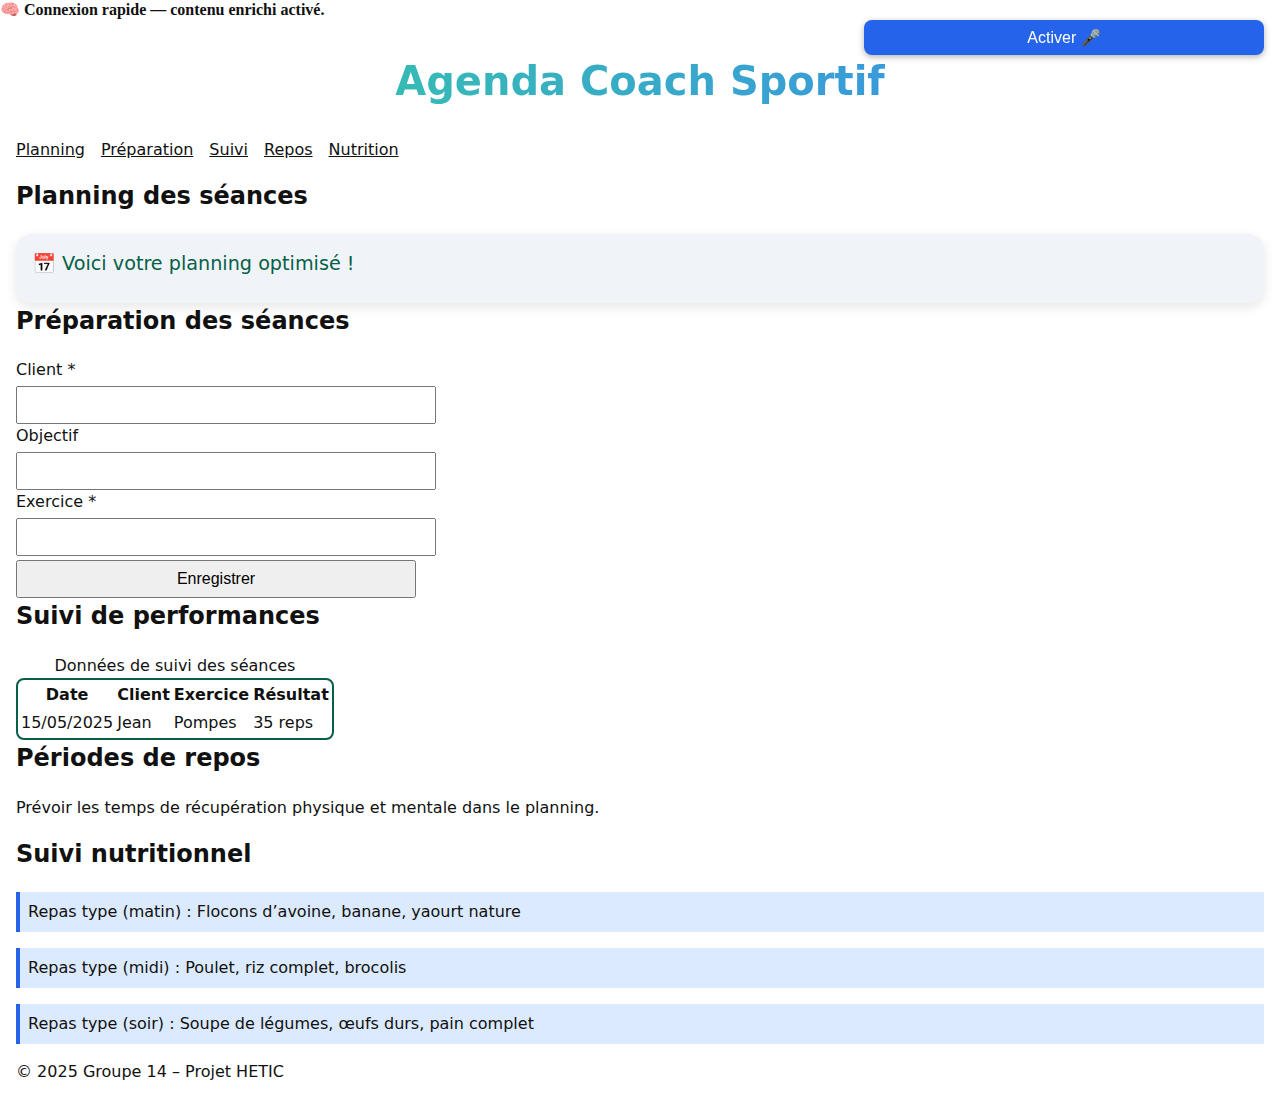
<file: index.html>
<!DOCTYPE html>
<html lang="fr" class="no-js">
<head>
  <meta charset="UTF-8">
  <meta name="viewport" content="width=device-width, initial-scale=1.0">
  <meta name="description" content="Agenda Coach Sportif – Gérer vos séances, performances et nutrition en toute simplicité. Accessible, rapide et optimisé.">
  <title>Agenda Coach Sportif</title>
  <link rel="stylesheet" href="style.css">
  <script>
    document.documentElement.classList.replace("no-js", "js-enabled");
  </script>
</head>
<body>
  <!-- Lien d’évitement pour l’accessibilité clavier -->
  <a href="#main" class="skip-link">Aller au contenu principal</a>

  <!-- Début header -->
  <header>
    <h1>Agenda Coach Sportif</h1>
    <button id="voice-btn" aria-label="Activer les commandes vocales" class="voice-button">
      Activer 🎤
    </button>
    <nav aria-label="Menu principal">
      <ul>
        <li><a href="#planning" aria-current="page">Planning</a></li>
        <li><a href="#seances">Préparation</a></li>
        <li><a href="#suivi">Suivi</a></li>
        <li><a href="#repos">Repos</a></li>
        <li><a href="#nutrition">Nutrition</a></li>
      </ul>
    </nav>
  </header>
  <!-- Fin header -->

  <main id="main">
    <section id="planning">
      <h2 tabindex="-1">Planning des séances</h2>
      <div id="planning-content" aria-live="polite">
        <p class="fallback-message">Chargement du planning…</p>
        <div class="planning-grid">
          <!-- Contenu dynamique selon la qualité de connexion -->
        </div>
      </div>
    </section>

    <section id="seances">
      <h2 tabindex="-1">Préparation des séances</h2>
      <form id="form-seance" novalidate role="form">
        <!-- client -->
        <div class="form-group">
          <label for="client">Client <span aria-hidden="true">*</span></label>
          <input type="text" id="client" name="client" required aria-describedby="error-client">
          <p id="error-client" class="error-message"
             role="alert" aria-live="assertive" aria-hidden="true"></p>
        </div>
        <!-- objectif -->
        <div class="form-group">
          <label for="objectif">Objectif <span id="info-objectif" class="visually-hidden">(facultatif)</span></label>
          <input type="text" id="objectif" name="objectif" aria-describedby="error-objectif info-objectif">
          <p id="error-objectif" class="error-message"
             role="alert" aria-live="assertive" aria-hidden="true"></p>
        </div>
        <!-- exercice -->
        <div class="form-group">
          <label for="exercice">Exercice <span aria-hidden="true">*</span></label>
          <input type="text" id="exercice" name="exercice" required aria-describedby="error-exercice">
          <p id="error-exercice" class="error-message"
             role="alert" aria-live="assertive" aria-hidden="true"></p>
        </div>
        <button type="submit" aria-label="Enregistrer la séance">Enregistrer</button>
      </form>
      <p id="form-success" class="success-message"
         role="alert" aria-live="polite" aria-hidden="true"></p>
    </section>

    <section id="suivi">
      <h2 tabindex="-1">Suivi de performances</h2>
      <div class="performance-tracker">
        <table>
          <caption>Données de suivi des séances</caption>
          <thead>
            <tr>
              <th scope="col">Date</th>
              <th scope="col">Client</th>
              <th scope="col">Exercice</th>
              <th scope="col">Résultat</th>
            </tr>
          </thead>
          <tbody>
            <tr>
              <td>15/05/2025</td>
              <td>Jean</td>
              <td>Pompes</td>
              <td>35 reps</td>
            </tr>
          </tbody>
        </table>
      </div>
    </section>

    <section id="repos">
      <h2 tabindex="-1">Périodes de repos</h2>
      <p>Prévoir les temps de récupération physique et mentale dans le planning.</p>
    </section>

    <section id="nutrition">
      <h2 tabindex="-1">Suivi nutritionnel</h2>
      <div class="nutrition-box">
        <p>Repas type (matin) : Flocons d’avoine, banane, yaourt nature</p>
        <p>Repas type (midi) : Poulet, riz complet, brocolis</p>
        <p>Repas type (soir) : Soupe de légumes, œufs durs, pain complet</p>
      </div>
    </section>
  </main>

  <footer>
    <p>&copy; 2025 Groupe 14 – Projet HETIC</p>
  </footer>

  <noscript>
    <p>Ce site fonctionne mieux avec JavaScript activé, mais reste lisible sans.</p>
  </noscript>

  <script src="script.js"></script>
</body>
</html>
</file>
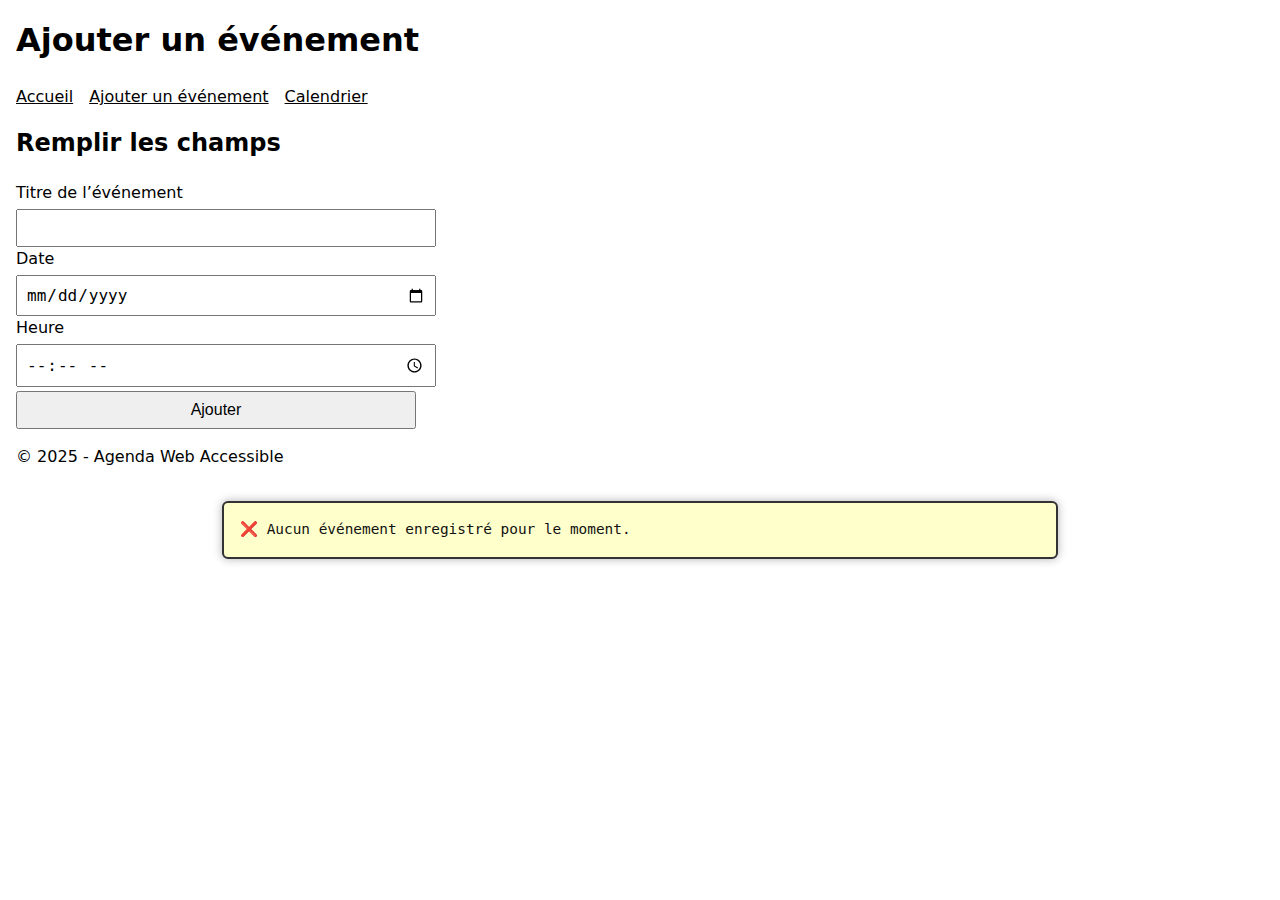
<file: ajouter.html>
<!DOCTYPE html>
<html lang="fr">
<head>
  <meta charset="UTF-8">
  <meta name="viewport" content="width=device-width, initial-scale=1.0">
  <title>Ajouter un événement</title>
  <link rel="stylesheet" href="style.css">
</head>
<body>
  <div class="wrapper">
    <header>
      <h1>Ajouter un événement</h1>
      <nav aria-label="Navigation principale">
        <ul>
          <li><a href="index.html">Accueil</a></li>
          <li><a href="ajouter.html">Ajouter un événement</a></li>
          <li><a href="calendrier.html">Calendrier</a></li>
        </ul>
      </nav>
    </header>

    <main>
      <h2>Remplir les champs</h2>
      <form id="event-form">
        <label for="title">Titre de l’événement</label>
        <input type="text" id="title" name="title" required>

        <label for="date">Date</label>
        <input type="date" id="date" name="date" required>

        <label for="time">Heure</label>
        <input type="time" id="time" name="time" required>

        <button type="submit">Ajouter</button>
      </form>

      <p id="message" aria-live="polite"></p>
    </main>

    <footer>
      <p>&copy; 2025 - Agenda Web Accessible</p>
    </footer>
  </div>

  <!-- Script d'ajout JS -->
  <script src="ajouter.js" defer></script>

  <!-- Script DEBUG affichage localStorage -->
  <script>
    document.addEventListener("DOMContentLoaded", () => {
      const debugData = localStorage.getItem("events");

      const debugBox = document.createElement("div");
      debugBox.style.position = "relative";
      debugBox.style.zIndex = "9999";
      debugBox.style.background = "#ffffcc";
      debugBox.style.color = "#111";
      debugBox.style.border = "2px solid #333";
      debugBox.style.padding = "1rem";
      debugBox.style.margin = "2rem auto";
      debugBox.style.maxWidth = "800px";
      debugBox.style.fontFamily = "monospace";
      debugBox.style.fontSize = "0.9rem";
      debugBox.style.whiteSpace = "pre-wrap";
      debugBox.style.boxShadow = "0 0 10px rgba(0,0,0,0.3)";
      debugBox.style.borderRadius = "6px";
      debugBox.style.textAlign = "left";

      if (debugData) {
        debugBox.textContent = `📦 localStorage (events) :\n\n${debugData}`;
      } else {
        debugBox.textContent = "❌ Aucun événement enregistré pour le moment.";
      }

      document.body.appendChild(debugBox);
    });
  </script>
</body>
</html>
</file>
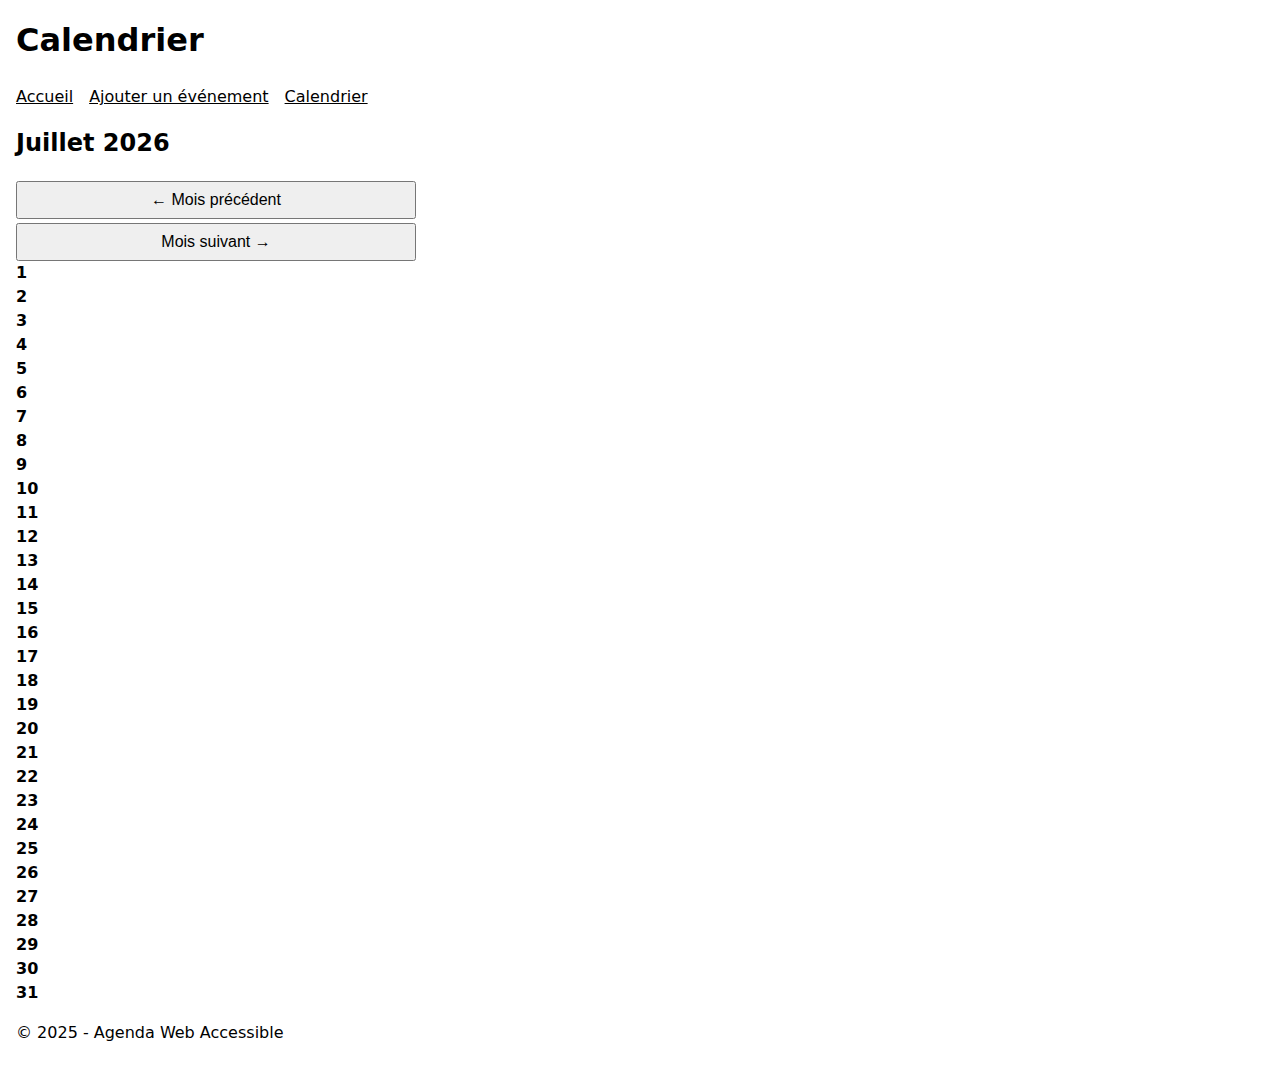
<file: calendrier.html>
<!DOCTYPE html>
<html lang="fr">
<head>
  <meta charset="UTF-8">
  <meta name="viewport" content="width=device-width, initial-scale=1.0">
  <title>Calendrier</title>
  <link rel="stylesheet" href="style.css">
</head>
<body>
  <div class="wrapper">
    <header>
      <h1>Calendrier</h1>
      <nav aria-label="Navigation principale">
        <ul>
          <li><a href="index.html">Accueil</a></li>
          <li><a href="ajouter.html">Ajouter un événement</a></li>
          <li><a href="calendrier.html">Calendrier</a></li>
        </ul>
      </nav>
    </header>

    <main>
        <h2 id="month-title">Mois en cours</h2>
      
        <div class="calendar-controls">
          <button id="prev-month">← Mois précédent</button>
          <button id="next-month">Mois suivant →</button>
        </div>
      
        <div id="calendar" class="calendar-grid" role="grid"></div>
      </main>
      

    <footer>
      <p>&copy; 2025 - Agenda Web Accessible</p>
    </footer>
  </div>

  <script src="calendrier.js" defer></script>
</body>
</html>
</file>
<file: style.css>
/* ==== THEMES ==== */
.theme-light {
    background-color: #ffffff;
    color: #111;
}

.theme-dark {
    background-color: #111;
    color: #f5f5f5;
}

/* ==== BASE ==== */
body {
    font-family: system-ui, sans-serif;
    margin: 0;
    padding: 1rem;
    line-height: 1.5;
}

h1, h2 {
    margin-top: 0;
}

header nav ul {
    list-style: none;
    padding: 0;
    display: flex;
    gap: 1rem;
    flex-wrap: wrap;
}

/* ==== PLANNING ==== */
.planning-grid {
    display: grid;
    grid-template-columns: repeat(auto-fit, minmax(120px, 1fr));
    gap: 1rem;
}

/* ==== MODES DE RENDU ==== */

/* 🌐 Mode basique (connexion très lente) */
.mode-basic .planning-grid,
.mode-basic .performance-tracker,
.mode-basic .nutrition-box {
    display: none !important;
}

.mode-basic .fallback-message {
    display: block;
    font-style: italic;
    color: #f9fafb;
    background-color: #1e3a8a;
    padding: 0.75rem;
    border-radius: 0.5rem;
    margin-bottom: 1rem;
}

.mode-basic::before {
    content: "📶 Connexion très lente — contenu allégé.";
    display: block;
    color: red;
    margin-bottom: 1rem;
}

/* 📄 Mode moyen (connexion 3G) */
.mode-medium .planning-grid {
    display: grid;
}

.mode-medium .performance-tracker,
.mode-medium .nutrition-box {
    display: none !important;
}

.mode-medium .fallback-message {
    display: none;
}

/* 🌤️ Mode intermédiaire (Slow 4G ≈ 1.25 Mbps) */
.mode-intermediate .planning-grid,
.mode-intermediate .performance-tracker {
    display: block;
}

.mode-intermediate .nutrition-box {
    display: none !important;
}

.mode-intermediate .fallback-message {
    display: none;
}

.mode-intermediate::before {
    content: "📶 Connexion intermédiaire — contenu allégé enrichi.";
    display: block;
    color: #FFA500;
    background-color: #333;
    padding: 0.75rem 1rem;
    border-radius: 0.5rem;
    margin-bottom: 1rem;
    font-weight: 500;
    text-align: center;
}

.mode-intermediate .planning-grid {
    background-color: #fafafa;
    border-radius: 0.75rem;
    padding: 0.75rem;
    box-shadow: 0 2px 6px rgba(0,0,0,0.05);
    transition: all 0.3s ease-in-out;
}

.mode-intermediate .planning-grid > * {
    transition: transform 0.2s ease;
}

.mode-intermediate .planning-grid > *:hover {
    transform: translateY(-2px);
}

/* 🧠 Mode détaillé (connexion rapide) */
.mode-detailed .planning-grid,
.mode-detailed .performance-tracker,
.mode-detailed .nutrition-box {
    display: block;
}

.mode-detailed .fallback-message {
    display: none;
}

.mode-detailed::before {
    content: "🧠 Connexion rapide — contenu enrichi activé.";
    display: block;
    font-weight: bold;
    margin-bottom: 1rem;
}

/* ==== ACCESSIBILITÉ ==== */
:focus {
    outline: 2px solid #00f;
    outline-offset: 2px;
}

a {
    color: inherit;
}

input, button {
    font-size: 1rem;
    padding: 0.5em;
    margin-top: 0.25rem;
    display: block;
    width: 100%;
    max-width: 400px;
}

/* ==== FORMULAIRE ==== */
.error-message {
    color: #b91c1c;
    font-size: 0.9rem;
    margin-top: 0.25rem;
    display: none;
}

input.erreur {
    border: 2px solid #b91c1c;
    background-color: #fee2e2;
}

.success-message {
    color: #047857;
    font-size: 1rem;
    margin-top: 1rem;
    display: none;
}

/* ==== ACCESSIBILITÉ CLAVIER : lien d’évitement ==== */
.skip-link {
    position: absolute;
    left: -9999px;
    top: auto;
    width: 1px;
    height: 1px;
    overflow: hidden;
}

.skip-link:focus {
    position: static;
    width: auto;
    height: auto;
    padding: 1rem;
    background: #000;
    color: #fff;
    z-index: 1000;
}

/* ==== VISUALISATION ÉCRAN LECTEUR ==== */
.visually-hidden {
    position: absolute !important;
    height: 1px;
    width: 1px;
    overflow: hidden;
    clip: rect(1px, 1px, 1px, 1px);
    white-space: nowrap;
    border: 0;
    padding: 0;
    margin: 0;
}


/* ==== ENRICHISSEMENT VISUEL (fibre) ==== */
.mode-detailed h1 {
    font-size: 2.5rem;
    text-align: center;
    background: linear-gradient(to right, #34d399, #3b82f6);
    -webkit-background-clip: text;
    background-clip: text;
    color: transparent;
    animation: slidein 2s ease-in-out;
}

.mode-detailed .planning-grid {
    background-color: #f0f4f8;
    border-radius: 1rem;
    padding: 1rem;
    box-shadow: 0 4px 12px rgba(0,0,0,0.1);
    animation: fadeIn 0.8s ease-in-out;
}

.mode-detailed .planning-grid::before {
    content: "📅 Voici votre planning optimisé !";
    display: block;
    font-size: 1.2rem;
    color: #065f46;
    margin-bottom: 0.5rem;
}

.mode-detailed .performance-tracker table {
    border: 2px solid #065f46;
    border-radius: 0.5rem;
    overflow: hidden;
    animation: slideUp 0.8s ease;
}

.mode-detailed .nutrition-box p {
    color: #111;
    padding: 0.5rem;
    border-left: 4px solid #2563eb;
    background: #dbeafe;
    margin-bottom: 0.25rem;
    transition: background 0.3s;
}

.mode-detailed .nutrition-box p:hover {
    background: #bfdbfe;
}

/* ==== ANIMATIONS ==== */
@keyframes fadeIn {
    from { opacity: 0; transform: translateY(10px); }
    to   { opacity: 1; transform: translateY(0); }
}

@keyframes slideUp {
    from { opacity: 0; transform: translateY(40px); }
    to   { opacity: 1; transform: translateY(0); }
}

@keyframes slidein {
    from { transform: translateX(-100%); opacity: 0; }
    to   { transform: translateX(0); opacity: 1; }
}

/* ==== BOUTON VOIX ==== */
#voice-btn,
.voice-btn {
  position: fixed;
  top: 1rem;
  right: 1rem;
  background-color: #2563eb;
  color: #ffffff;
  border: none;
  padding: 0.5rem 1rem;
  font-size: 1rem;
  font-weight: 500;
  border-radius: 0.5rem;
  cursor: pointer;
  z-index: 1000;
  box-shadow: 0 2px 6px rgba(0,0,0,0.3);
}

#voice-btn:focus,
.voice-btn:focus {
  outline: 2px solid #fff;
  outline-offset: 2px;
}
</file>
